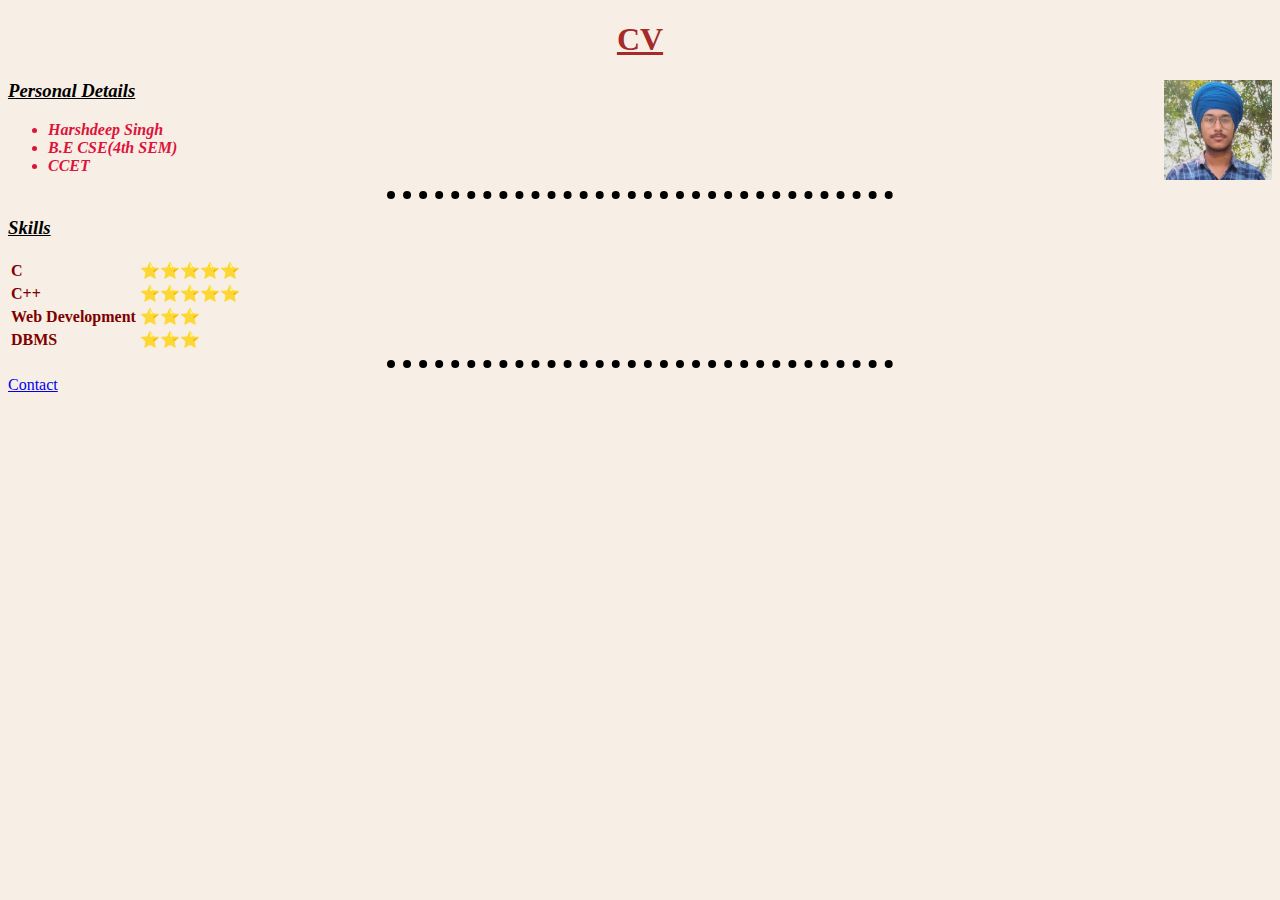
<file: index.html>
<!DOCTYPE html>
<html lang="en">
<head>
    <meta charset="UTF-8">
    <title>CV</title>
    <!-- <link rel="icon" type="image/x-icon" href="favicon.jpej"></link> -->
    <link rel="icon" href="Favicon.jpg">
    <style>
        hr
        {
           border-style:dotted none none;
           border-width: 8px;
           border-color: black;
           width: 40%;
        }
    </style>

</head>

<body style="background-color: #F7EFE5;">
    <center><h1 style="color: brown"><u>CV</u></h1></center>
    <img src="pic.png" alt="Harshdeep Singh Passport Size photo" align="right" height="100px" >
    <h3 style="font-family: Cambria, Cochin, Georgia, Times, 'Times New Roman', serif; font-style: oblique; "><u>Personal Details</u></h3>
    <ul style="color:crimson; font-weight: bold; font-style: italic;">
        <li>Harshdeep Singh</li>
        <li>B.E CSE(4th SEM)</li>
        <li>CCET</li>
    </ul>
    <hr>
    <h3 style="font-family: Cambria, Cochin, Georgia, Times, 'Times New Roman', serif; font-style: oblique; "><u>Skills</u></h3>
    <table style="color: maroon; font-weight: bold;">
        <tr>
            <td>C</td>
            <td>⭐⭐⭐⭐⭐</td>
        </tr>
        
        <tr>
            <td>C++</td>
            <td>⭐⭐⭐⭐⭐</td>
        </tr>
        
        <tr>
            <td>Web Development</td>
            <td>⭐⭐⭐</td>
        </tr>
        
        <tr>
            <td>DBMS</td>
            <td>⭐⭐⭐</td>
        </tr>
    </table>
    
    <hr>
    
    <a href="contact.html" target="_blank">Contact</a>

    
</body>

</html>
</file>
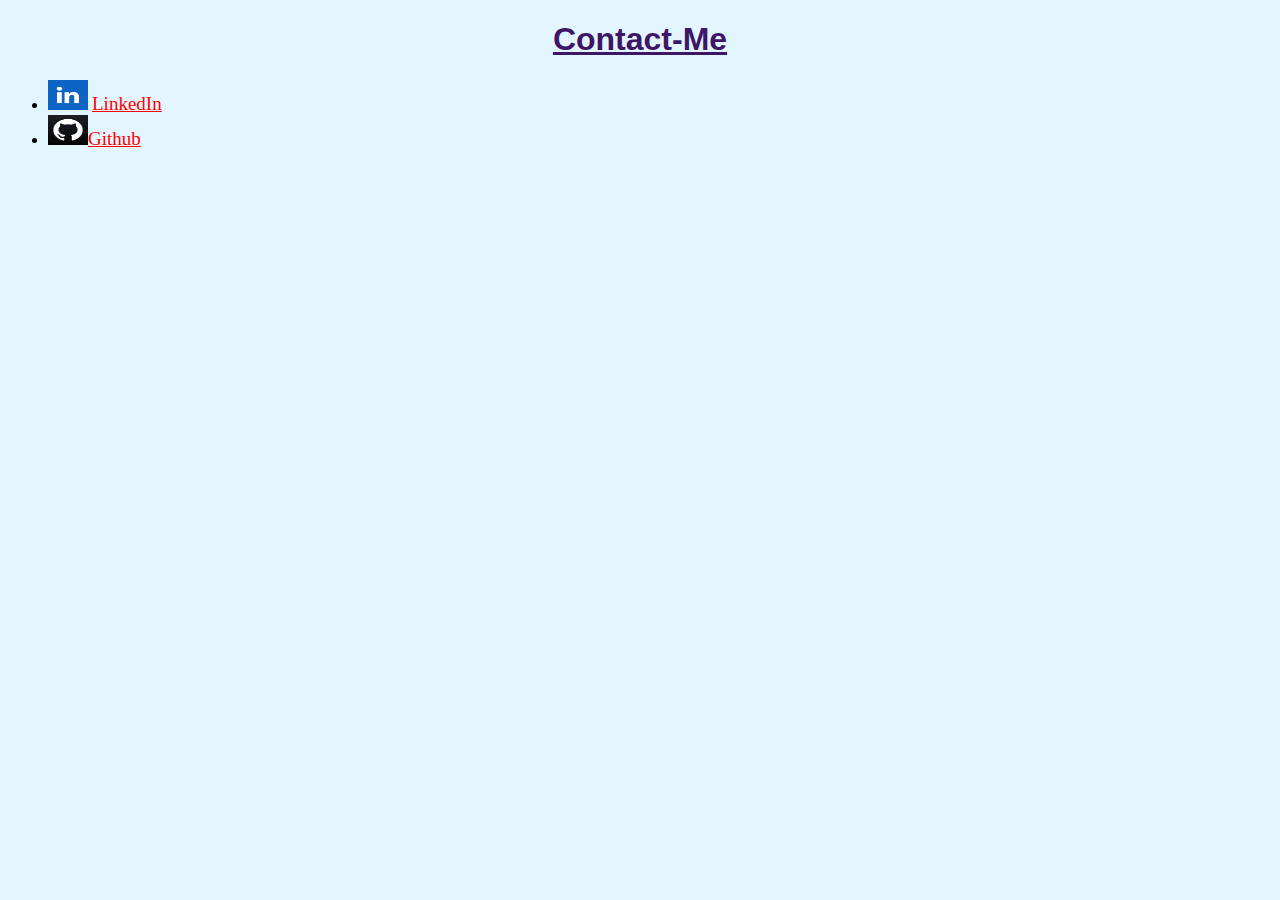
<file: contact.html>
<!DOCTYPE html>
<html lang="en">
<head>
    <meta charset="UTF-8">
    <link rel="stylesheet" href="style1.css">
    <title>Contact-Me</title>
</head>
<body>
   <center><h1><u>Contact-Me</u></h1></center>
   <ul>
    <li><span><img src="linkdin.png" alt="linkdin" ></span> <span><a href="https://www.linkedin.com/in/harshdeep-singh-3b683324b/"  target="_blank">LinkedIn</a> </span></li>
    <li><span><img src="github.jpg" alt="github"></span><span><a href="https://github.com/Harshdeep171002" target="_blank">Github</a></span></li>
   </ul>
</body>
</html>
</file>
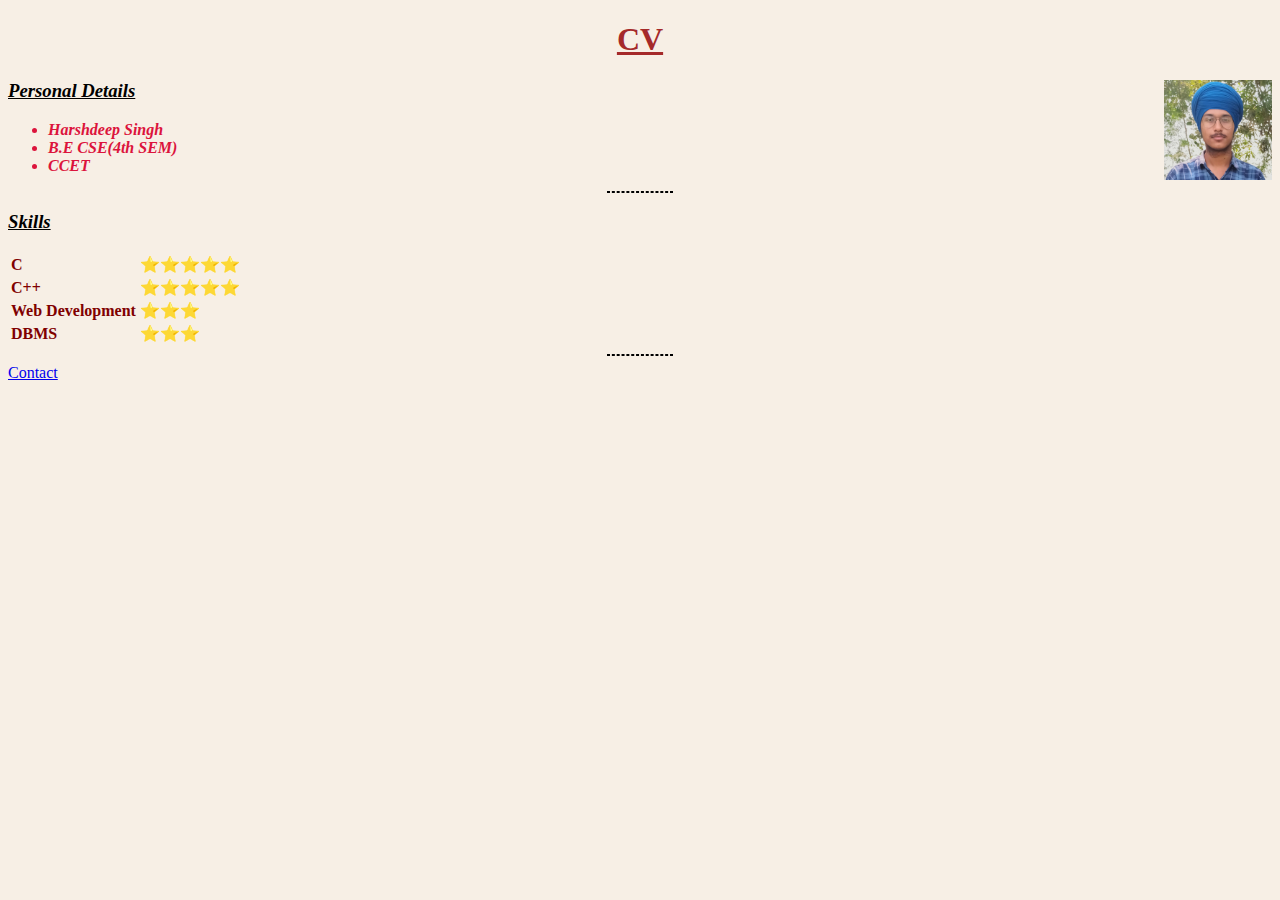
<file: CV.html>
<!DOCTYPE html>
<html lang="en">
<head>
    <meta charset="UTF-8">
    <title>CV</title>

    <style>
        hr{
            border-style:dashed;
            border-color:black;
            width: 5%;
            /* height: 2px; */
            /* height: cm; */
            /* height: 1cm; */
        }
    </style>

</head>

<body style="background-color: #F7EFE5;">
    <center><h1 style="color: brown"><u>CV</u></h1></center>
    <img src="pic.png" alt="Harshdeep Singh Passport Size photo" align="right" height="100px" >
    <h3 style="font-family: Cambria, Cochin, Georgia, Times, 'Times New Roman', serif; font-style: oblique; "><u>Personal Details</u></h3>
    <ul style="color:crimson; font-weight: bold; font-style: italic;">
        <li>Harshdeep Singh</li>
        <li>B.E CSE(4th SEM)</li>
        <li>CCET</li>
    </ul>
    <hr>
    <h3 style="font-family: Cambria, Cochin, Georgia, Times, 'Times New Roman', serif; font-style: oblique; "><u>Skills</u></h3>
    <table style="color: maroon; font-weight: bold;">
        <tr>
            <td>C</td>
            <td>⭐⭐⭐⭐⭐</td>
        </tr>
        
        <tr>
            <td>C++</td>
            <td>⭐⭐⭐⭐⭐</td>
        </tr>
        
        <tr>
            <td>Web Development</td>
            <td>⭐⭐⭐</td>
        </tr>
        
        <tr>
            <td>DBMS</td>
            <td>⭐⭐⭐</td>
        </tr>
    </table>
    
    <hr>
    
    <a href="contact.html" target="_blank">Contact</a>

    
</body>

</html>
</file>
<file: style1.css>
body
{
    background-color: #E3F6FF;
}
h1
{
    color: #3D1766;
    font-family:'Segoe UI', Tahoma, Geneva, Verdana, sans-serif;

}
img
{   
    height: 30px;
    width: 40px;
}
a{
    color: red;
    font-size: 19px;
}
</file>
